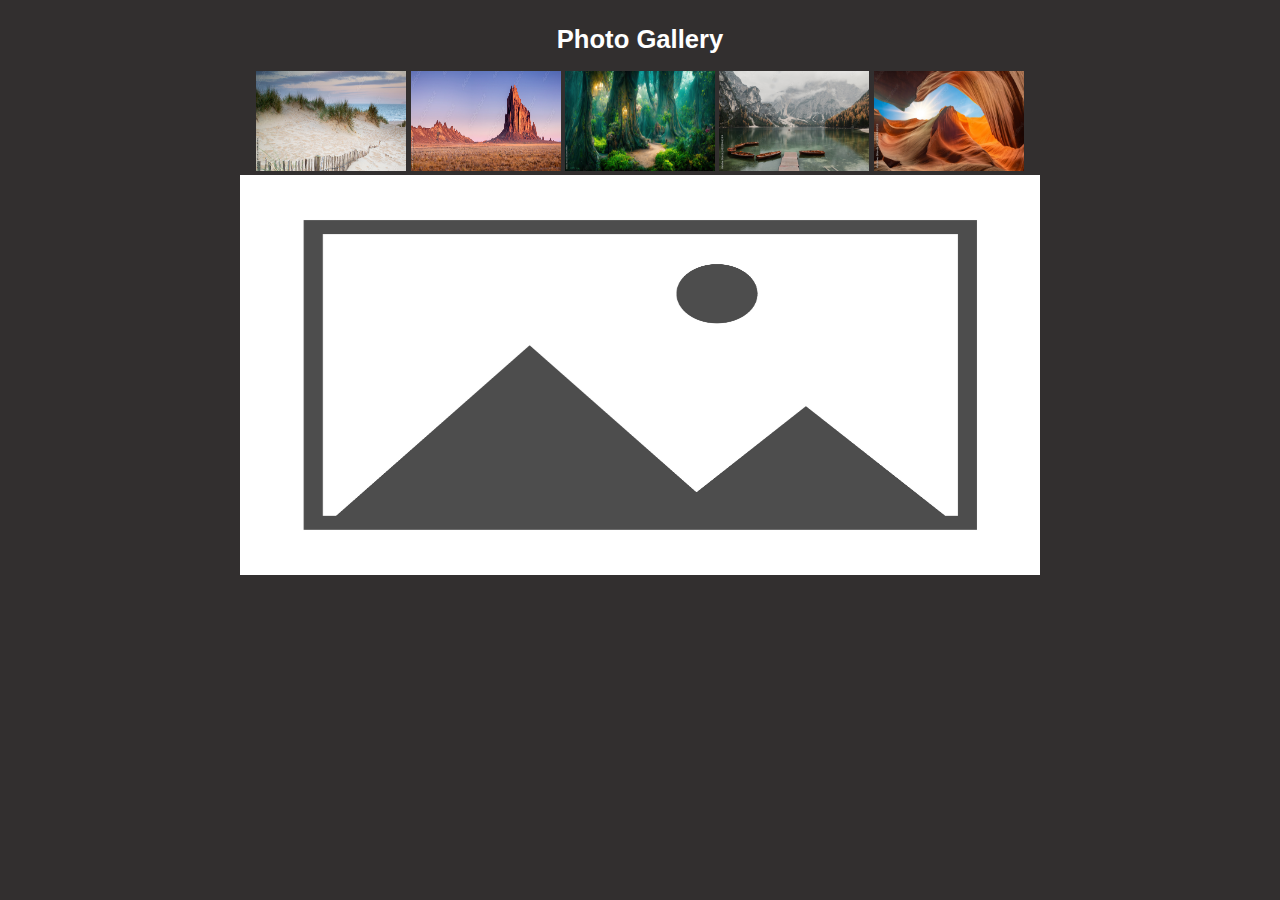
<file: project1/index.html>
<!DOCTYPE html>
<html lang="en">
<head>
    <meta charset="utf-8">
    <title>Creative Genius Web Design</title>
    <meta name="viewport" content="width=device-width, initial-scale=1">
    <link rel="stylesheet" href="css/style.css">
</head>
<body>
    <div id="wrapper">
        <div class="row">
            <div class="col-12">
                <h1>Photo Gallery</h1>
            </div>
        </div>
    </div>
    <div class="row">
        <div class="col-12">
            <div id="thumbnails">
                <img src="imgs/BEACH-landscape.jpeg" id="img1" width="150" height="100" alt="Beach Landscape" class="thumb">
                <img src="imgs/DESERT-landscape.jpeg" id="img2" width="150" height="100" alt="Desert Landscape" class="thumb">
                <img src="imgs/FOREST-landscape.jpeg" id="img3" width="150" height="100" alt="Forest Landscape" class="thumb">
                <img src="imgs/MNT-lanscape.jpeg" id="img4" width="150" height="100" alt="Mountain Landscape" class="thumb">
                <img src="imgs/ROCK-landscape.jpeg" id="img5" width="150" height="100" alt="Rock Landscape" class="thumb">
            </div>
        </div>
    </div>
	<div class="row">
		<div class="col-12">
			<div id="mainImage">
                <img id="largeImage" src="imgs/placeholder.jpeg" width="800" height="400" alt="Place-Holder Image">
    		</div>
		</div>
	</div>
   	<div class="row">
		<div class="col-12">
			<div class="caption">
               	<p id="caption"></p>
    		</div>
		</div>
	</div>
<script src="js/image-gallery.js"></script>
</body>
</html>
</file>
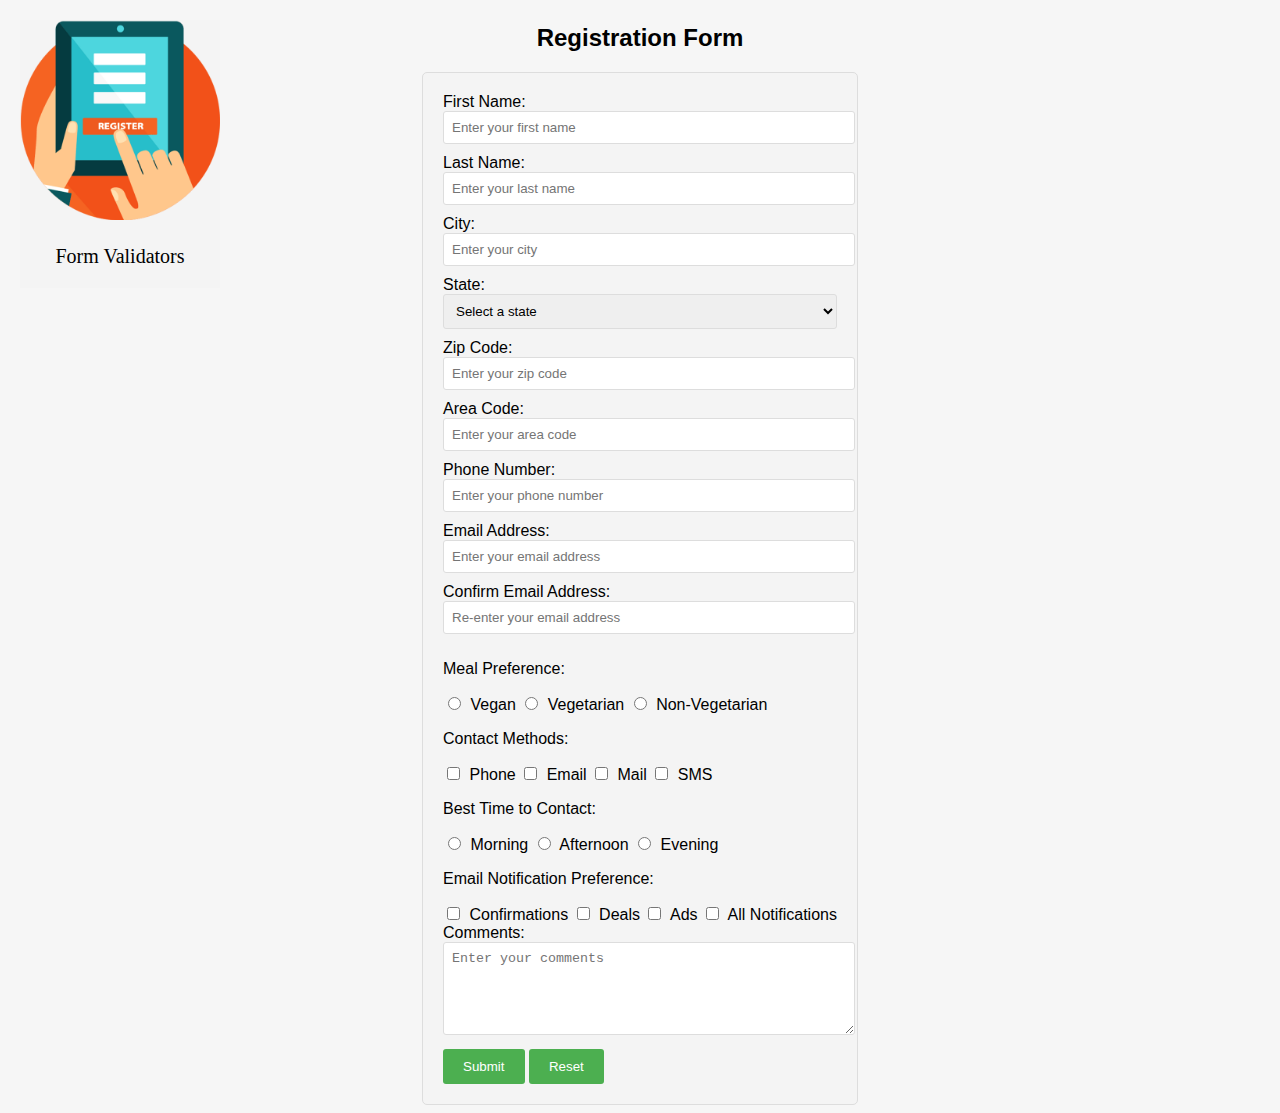
<file: project2/index.html>
<!DOCTYPE html>
<html lang="en">
<head>
  <title>Registration Form</title>
  <meta charset="utf-8">
  <link rel="stylesheet" type="text/css" href="css/style.css">
</head>
<body>
<header>
    <img src="imgs/formlogo.png" alt="Logo" width="200" height="200">
    <p>Form Validators</p>
</header>

  <h1>Registration Form</h1>
  
<form id="my-form" onsubmit="return validateForm()" action="professorpknox@gmail.com" method="post" enctype="text/plain">
  <div>
      <label for="first-name">First Name:</label>
      <input type="text" id="first-name" placeholder="Enter your first name" required>
    </div>
    <div>
      <label for="last-name">Last Name:</label>
      <input type="text" id="last-name" placeholder="Enter your last name" required>
    </div>
    <div>
      <label for="city">City:</label>
      <input type="text" id="city" placeholder="Enter your city" required>
    </div>
	<div>
	<label for="state">State:</label>
	<select id="state" required>
    <option value="">Select a state</option>
    <option value="AE">Armed Forces Europe/Middle East/Africa</option>
    <option value="AL">Alabama</option>
    <option value="AK">Alaska</option>
    <option value="AZ">Arizona</option>
    <option value="AR">Arkansas</option>
    <option value="CA">California</option>
    <option value="CO">Colorado</option>
    <option value="CT">Connecticut</option>
    <option value="DE">Delaware</option>
    <option value="FL">Florida</option>
    <option value="GA">Georgia</option>
    <option value="HI">Hawaii</option>
    <option value="ID">Idaho</option>
    <option value="IL">Illinois</option>
    <option value="IN">Indiana</option>
    <option value="IA">Iowa</option>
    <option value="KS">Kansas</option>
    <option value="KY">Kentucky</option>
    <option value="LA">Louisiana</option>
    <option value="ME">Maine</option>
    <option value="MD">Maryland</option>
    <option value="MA">Massachusetts</option>
    <option value="MI">Michigan</option>
    <option value="MN">Minnesota</option>
    <option value="MS">Mississippi</option>
    <option value="MO">Missouri</option>
    <option value="MT">Montana</option>
    <option value="NE">Nebraska</option>
    <option value="NV">Nevada</option>
    <option value="NH">New Hampshire</option>
    <option value="NJ">New Jersey</option>
    <option value="NM">New Mexico</option>
    <option value="NY">New York</option>
    <option value="NC">North Carolina</option>
    <option value="ND">North Dakota</option>
    <option value="OH">Ohio</option>
    <option value="OK">Oklahoma</option>
    <option value="OR">Oregon</option>
    <option value="PA">Pennsylvania</option>
    <option value="RI">Rhode Island</option>
    <option value="SC">South Carolina</option>
    <option value="SD">South Dakota</option>
    <option value="TN">Tennessee</option>
    <option value="TX">Texas</option>
    <option value="UT">Utah</option>
    <option value="VT">Vermont</option>
    <option value="VA">Virginia</option>
    <option value="WA">Washington</option>
    <option value="WV">West Virginia</option>
    <option value="WI">Wisconsin</option>
    <option value="WY">Wyoming</option>
	</select>
	</div>
    <div>
      <label for="zip-code">Zip Code:</label>
      <input type="text" id="zip-code" placeholder="Enter your zip code" required>
    </div>
    <div>
      <label for="area-code">Area Code:</label>
      <input type="text" id="area-code" placeholder="Enter your area code" required>
    </div>
    <div>
      <label for="phone-number">Phone Number:</label>
      <input type="text" id="phone-number" placeholder="Enter your phone number" required>
    </div>
    <div>
      <label for="email">Email Address:</label>
      <input type="email" id="email" placeholder="Enter your email address" required>
    </div>
    <div>
      <label for="confirm-email">Confirm Email Address:</label>
      <input type="email" id="confirm-email" placeholder="Re-enter your email address" required>
    </div>
    <div>
      <p>Meal Preference:</p>
      <label><input type="radio" name="meal-preference" value="Vegan"> Vegan</label>
      <label><input type="radio" name="meal-preference" value="Vegetarian"> Vegetarian</label>
      <label><input type="radio" name="meal-preference" value="Non-Vegetarian"> Non-Vegetarian</label>
    </div>
    <div>
      <p>Contact Methods:</p>
      <label><input type="checkbox" name="contact-method" value="Phone"> Phone</label>
      <label><input type="checkbox" name="contact-method" value="Email"> Email</label>
      <label><input type="checkbox" name="contact-method" value="Mail"> Mail</label>
      <label><input type="checkbox" name="contact-method" value="SMS"> SMS</label>
    </div>
    <div>
      <p>Best Time to Contact:</p>
      <label><input type="radio" name="contact-time" value="Morning"> Morning</label>
      <label><input type="radio" name="contact-time" value="Afternoon"> Afternoon</label>
      <label><input type="radio" name="contact-time" value="Evening"> Evening</label>
    </div>
    <div>
      <p>Email Notification Preference:</p>
      <label><input type="checkbox" name="email-opt" value="Important"> Confirmations</label>
      <label><input type="checkbox" name="email-opt" value="Deals"> Deals</label>
      <label><input type="checkbox" name="email-opt" value="Ads"> Ads</label>
      <label><input type="checkbox" name="email-opt" value="All"> All Notifications</label>
    </div>
    <div>
      <label for="comments">Comments:</label>
      <textarea id="comments" rows="5" maxlength="250" placeholder="Enter your comments"></textarea>
    </div>
    <div>
      <input type="submit" value="Submit">
      <input type="reset" value="Reset">
    </div>
  </form>
  <script src="js/script.js"></script>
</body>
</html>
</file>
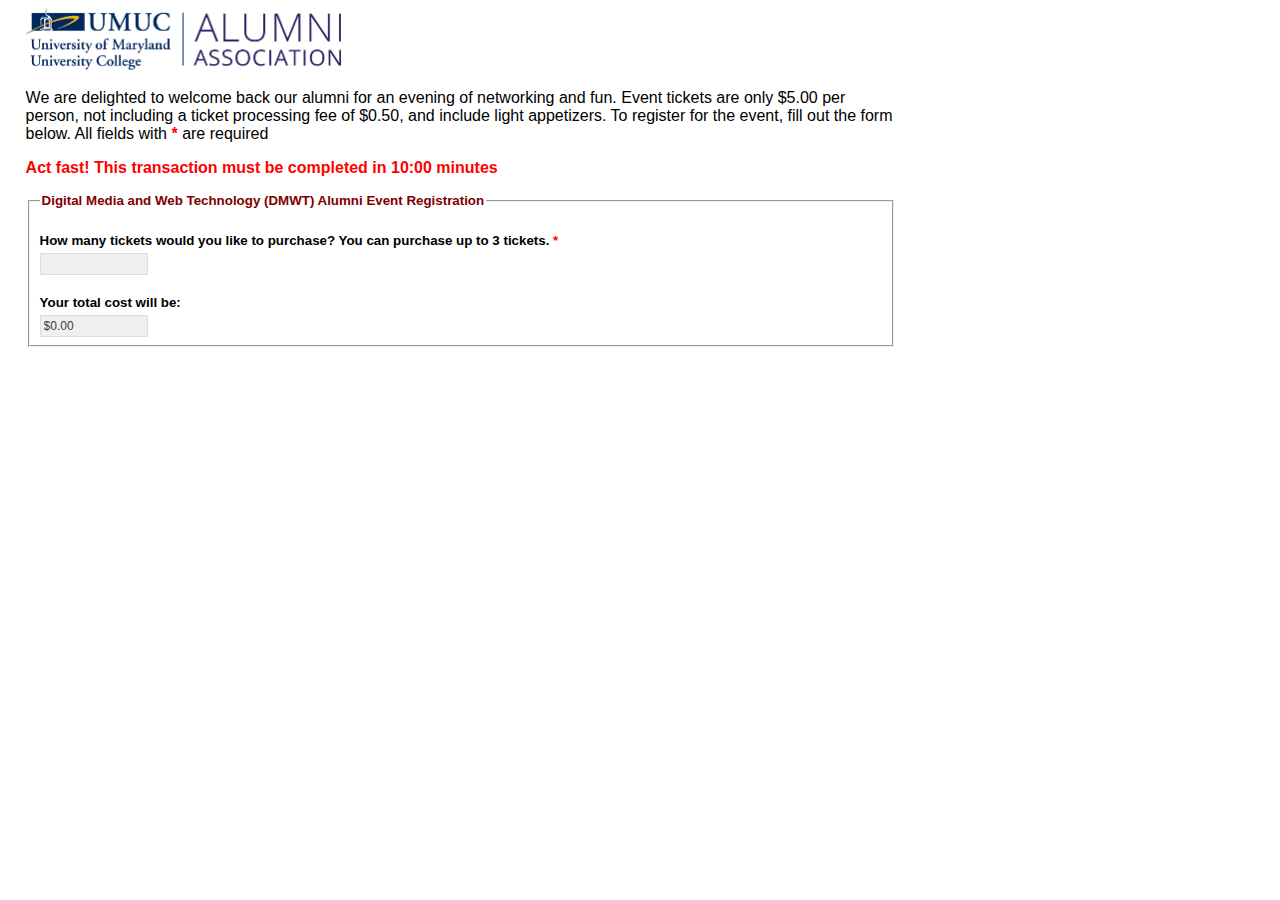
<file: project3/event_registration.html>
<!DOCTYPE html>
<!--
		Your Name: <Enter Your Name>
		Last Modified Date: <Enter The Date in mm/dd/yyyy format>
		File: event_registration.html
		File Description: <Enter a brief paragraph to describe the purpose of this file>
-->
<html>
<head>
    <title>DMWT Alumni Event Registration</title>
	<meta charset="utf-8" />
	<link rel="stylesheet" type="text/css" href="style.css">
	<script type="text/javascript" src="event_registration.js"></script>
</head>
<body>
	<header>
		<img src="logo.png" width="315" height="62">
	</header>
	<article>
		<section>
			<p id="tagline">We are delighted to welcome back our alumni for an evening of networking and fun. Event tickets are only $5.00 per person, not including a ticket processing fee of $0.50, and include light appetizers. To register for the event, fill out the form below. All fields with <span class="required">*</span> are required</p>
		</section>
	
		<section>
			<p id="transactionTimer">Act fast! This transaction must be completed in <span id="timer">10:00</span> minutes</p>
		</section>
	
		<section>
			<form id="contact" action="FormMail.pl" method="post">
				<fieldset>
					<legend>Digital Media and Web Technology (DMWT) Alumni Event Registration</legend>
				
					<label for="lastnum">How many tickets would you like to purchase? You can purchase up to 3 tickets. <span class="required">*</span></label>
					<input type="text" id="numTickets" name="numTickets" class="small" maxlength="3" onchange="calculateTotal();" />
					<span id="msgTickets" class="error"></span>
					
					<label for="totalCost">Your total cost will be: </label>
					<input type="text" id="totalCost" name="totalCost" class="small" value="$0.00" readonly/>

					<div id="contactInformation">
						<label for="name">Name <span class="required">*</span></label>
						<input type="text" id="name" name="name" maxlength="100" />
						<span id="msgname" class="error"></span>
				
						<label for="address">E-Mail Address <span class="required">*</span></label>
						<input type="email" id="email" name="address" maxlength="60" />
						<span id="msgemail" class="error"></span>
						
						<div class="actionButtons">
							<input type="button" name="submit" id="submit" value="Purchase Tickets" onclick="completePurchase();" />
							<input type="reset" name="reset" id="reset" value="Reset" />
						</div>
					</div>
				</fieldset>
			</form>
		</section>
	</article>
</body>
</html>
</file>
<file: project1/css/style.css>
@charset "utf-8";
/* CSS Document */
body {
	text-align: center;
	background-color: #322F2F;
	font-family: Gotham, "Helvetica Neue", Helvetica, Arial, sans-serif;
}
* {
    box-sizing: border-box;
}
.col-1 {
	width: 8.33%;
}
.col-2 {
	width: 16.66%;
}
.col-3 {
	width: 25%;
}
.col-4 {
	width: 33.33%;
}
.col-5 {
	width: 41.66%;
}
.col-6 {
	width: 50%;
}
.col-7 {
	width: 58.33%;
}
.col-8 {
	width: 66.66%;
}
.col-9 {
	width: 75%;
}
.col-10 {
	width: 83.33%;
}
.col-11 {
	width: 91.66%;
}
.col-12 {
	width: 100%;
}
[class*="col-"] {
    float: left;
}
.row:after {
    content: "";
    clear: both;
    display: block;
}
#wrapper {
	height: auto;
	width: 60%;
	margin:auto;
}
h1 {
	font-size: 1.6em;
	color: #fff;
}
.row .column #thumbnail img {
	width: 800px;
	height: 400px;
	object-fit: cover;
}
#thumbnails > img:hover {
	border: 1px #000000 solid;
}
.thumbDown {
	border: none;
}
.thumbUp {
	border: 1px #9D9C9C solid;	
}
.largeImage {
	height: 400px;
	width: 800px;
}
.caption {
	font-size: 20px;
	height: 25px;
	width: 100%;
	color: #fff;
}

.newDiv{
	display: inline-block;
	position: absolute;	
	text-align: center;
	font-size: 20px;
	padding: 10px;
	background-color: rgb(54, 28, 54);
	color: white;
}

.active-image{
	border: 3px solid red;
}

.thumb{
	border: none;
}
</file>
<file: project2/css/style.css>
body {
  background-color: #f6f6f6;
  display: flex;
  flex-direction: column;
  align-items: center;
  justify-content: center;
  font-family: "Arial", sans-serif;
}
header {
  background-color: #f4f4f4;
  position: fixed;
  left: 20px;
  top: 20px;
  font-size: 20px;
  font-family: Georgia, 'Times New Roman', Times, serif;
  text-align: center;
}
h1 {
  font-family: "Arial Black", sans-serif;
  font-size: 24px;
  margin-bottom: 20px;
  text-align: center;
  margin-bottom: 20px;
}
form {
  max-width: 400px;
  padding: 20px;
  background-color: #f4f4f4;
  border: 1px solid #ddd;
  border-radius: 5px;
}

input[type="text"],
input[type="email"],
select,
textarea {
  width: 100%;
  padding: 8px;
  margin-bottom: 10px;
  border: 1px solid #ddd;
  border-radius: 3px;
}

input[type="radio"],
input[type="checkbox"] {
  margin-right: 5px;
}

input[type="submit"],
input[type="reset"] {
  background-color: #4caf50;
  color: white;
  padding: 10px 20px;
  border: none;
  border-radius: 3px;
  cursor: pointer;
}

input[type="submit"]:hover {
  background-color: #545454;
}

input[type="reset"]:hover {
  background-color: red;
}

.alert {
  color: red;
}
@media only screen and (max-width: 900px) {
 header {
  display: none;
 }
}
.my-form {
  box-shadow: #545454, 2px;
}
</file>
<file: project3/style.css>
body {
	margin-left: 2%;
	margin-right: 30%;
	font-family: Verdana, Arial, Helvetica, sans-serif;
	font-size: 10pt;
	color: #000000;
	background-color: #ffffff;
}

legend {
	font-weight: bold; font-size: 10pt; color: maroon; font-style: normal; font-family: Verdana, Arial, Helvetica, sans-serif
}

label {
	font-weight: bold;
	display:block;
	margin-top:20px;
}

input {
	background:#efefef;
	border:1px solid #dedede;
	padding:3px;
	margin-top:5px;
	font-size:0.9em;
	color:#3a3a3a;
}

#contact input {
	width:300px;		
}

#contact input.small {
	width:100px;		
}

section p#tagline {
	font-size: 16px;
}

section p#transactionTimer {
	color: #ff0000;
	font-size: 16px;
	font-weight: bold;
}
		
input#submit, input#reset, input#clear {
	width: 130px;
	border: none;
	cursor: pointer;
	font-weight: bold;
}
		
input#submit {
	background-color: darkblue;
	color: white;
}

span.error, span.required {
	font-weight: bold;
	color: red;
}
	
div#contactInformation {
	display: none;
}
	
div.actionButtons {
	display: block;
	margin-top: 20px;
}
</file>
